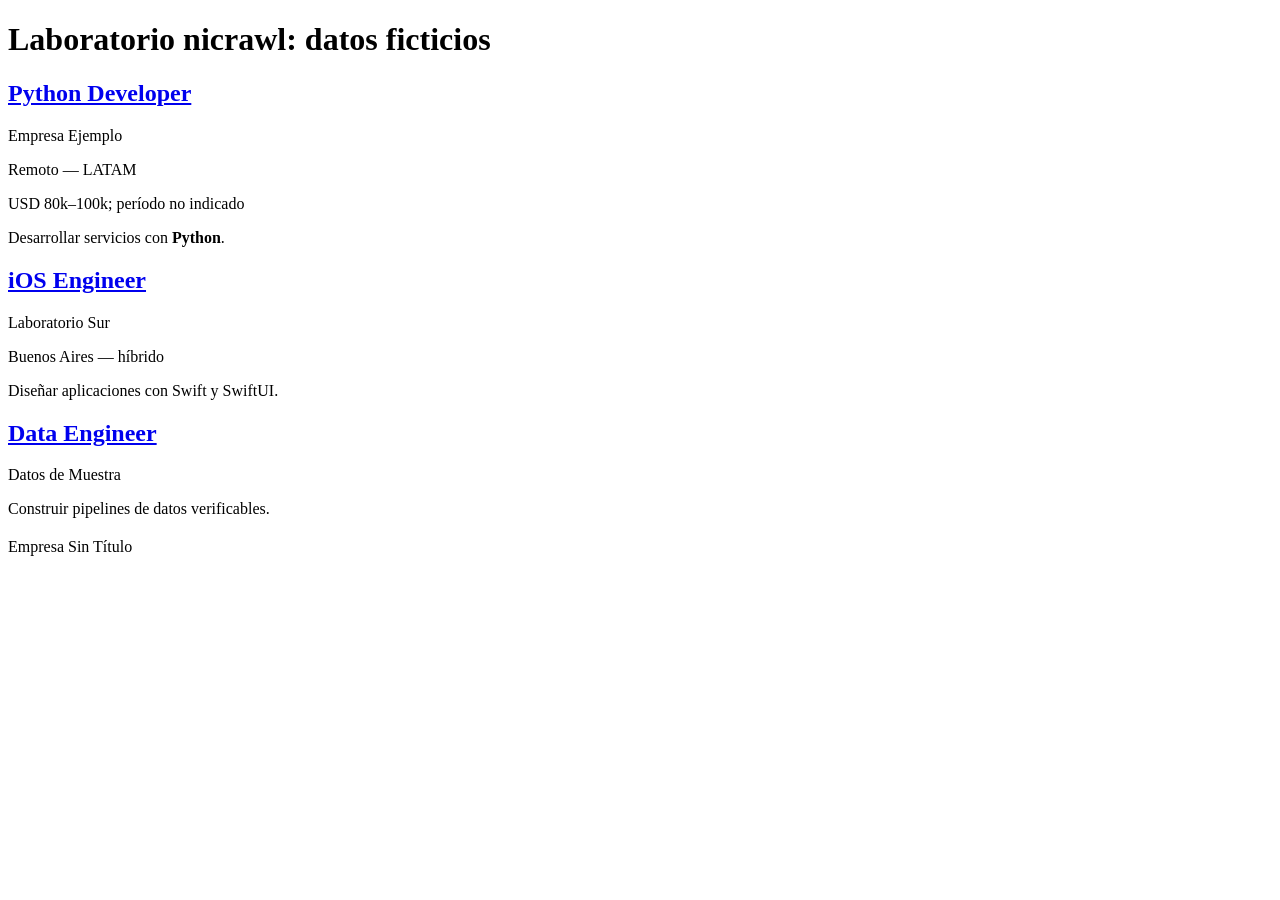
<file: src/nicrawl/fixtures/basic.html>
<!doctype html>
<html lang="es"><head><meta charset="utf-8"><title>Ofertas ficticias</title></head>
<body><main data-page="jobs" data-count="4">
<h1>Laboratorio nicrawl: datos ficticios</h1>
<div data-job-list>
  <article class="job" data-id="demo-01">
    <h2><a href="/jobs/demo-01">Python Developer</a></h2>
    <p class="company">Empresa Ejemplo</p>
    <p class="location">Remoto — LATAM</p>
    <p class="salary">USD 80k–100k; período no indicado</p>
    <div class="description"><p>Desarrollar servicios con <strong>Python</strong>.</p></div>
  </article>
  <article class="job" data-id="demo-02">
    <h2><a href="/jobs/demo-02">iOS Engineer</a></h2>
    <p class="company">Laboratorio Sur</p>
    <p class="location">Buenos Aires — híbrido</p>
    <div class="description">Diseñar aplicaciones con Swift y SwiftUI.</div>
  </article>
  <article class="job" data-id="demo-03">
    <h2><a href="https://jobs.example/jobs/demo-03">Data Engineer</a></h2>
    <p class="company">Datos de Muestra</p>
    <div class="description">Construir pipelines de datos verificables.</div>
  </article>
  <article class="job" data-id="demo-04">
    <h2><a href="/jobs/demo-04"> </a></h2>
    <p class="company">Empresa Sin Título</p>
  </article>
</div>
</main></body></html>
</file>
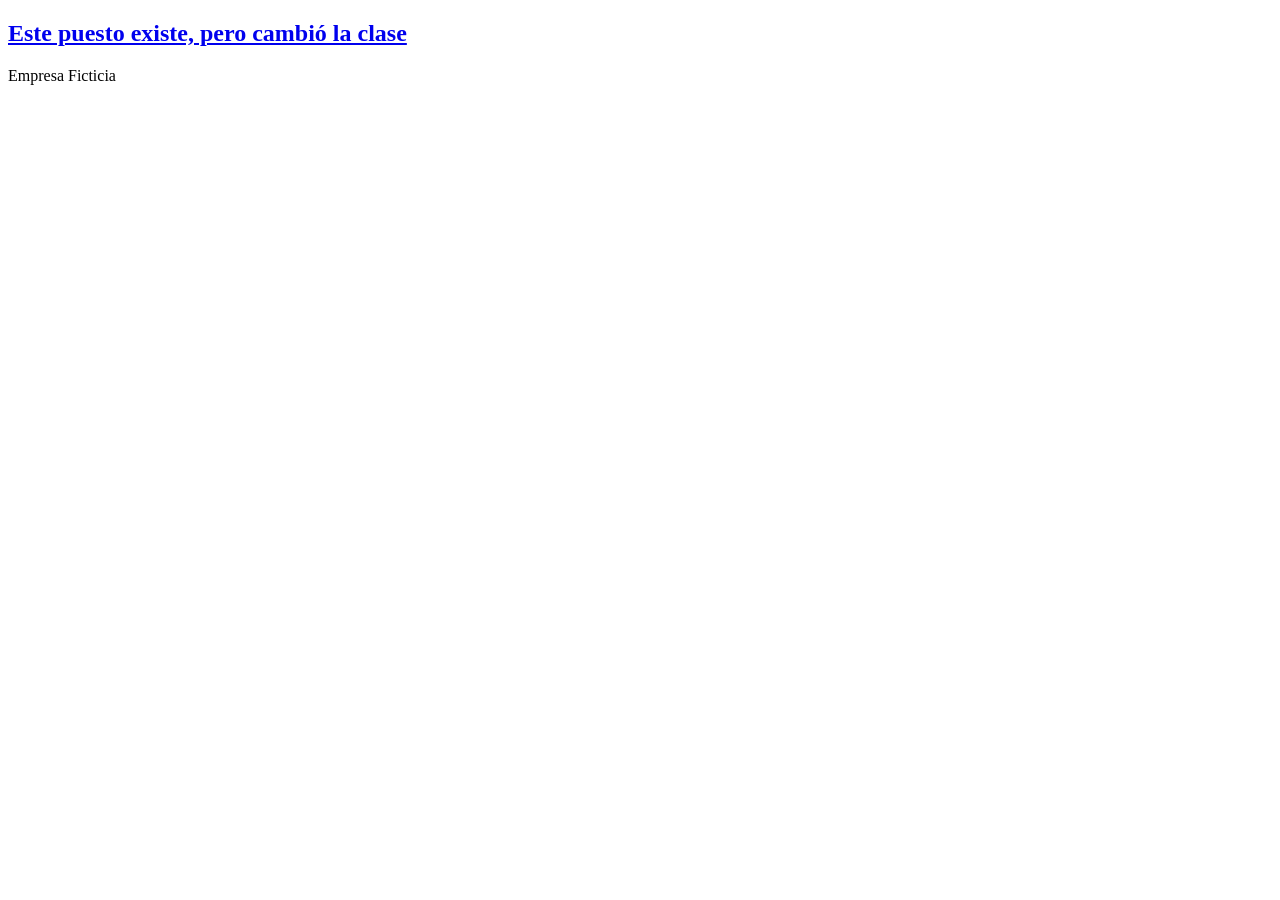
<file: src/nicrawl/fixtures/broken-layout.html>
<!doctype html>
<html lang="es"><head><meta charset="utf-8"><title>Layout cambiado</title></head>
<body><main data-page="jobs" data-count="1"><div data-job-list>
  <article class="vacancy" data-id="broken-01">
    <h2><a href="/jobs/broken-01">Este puesto existe, pero cambió la clase</a></h2>
    <p class="company">Empresa Ficticia</p>
  </article>
</div></main></body></html>
</file>
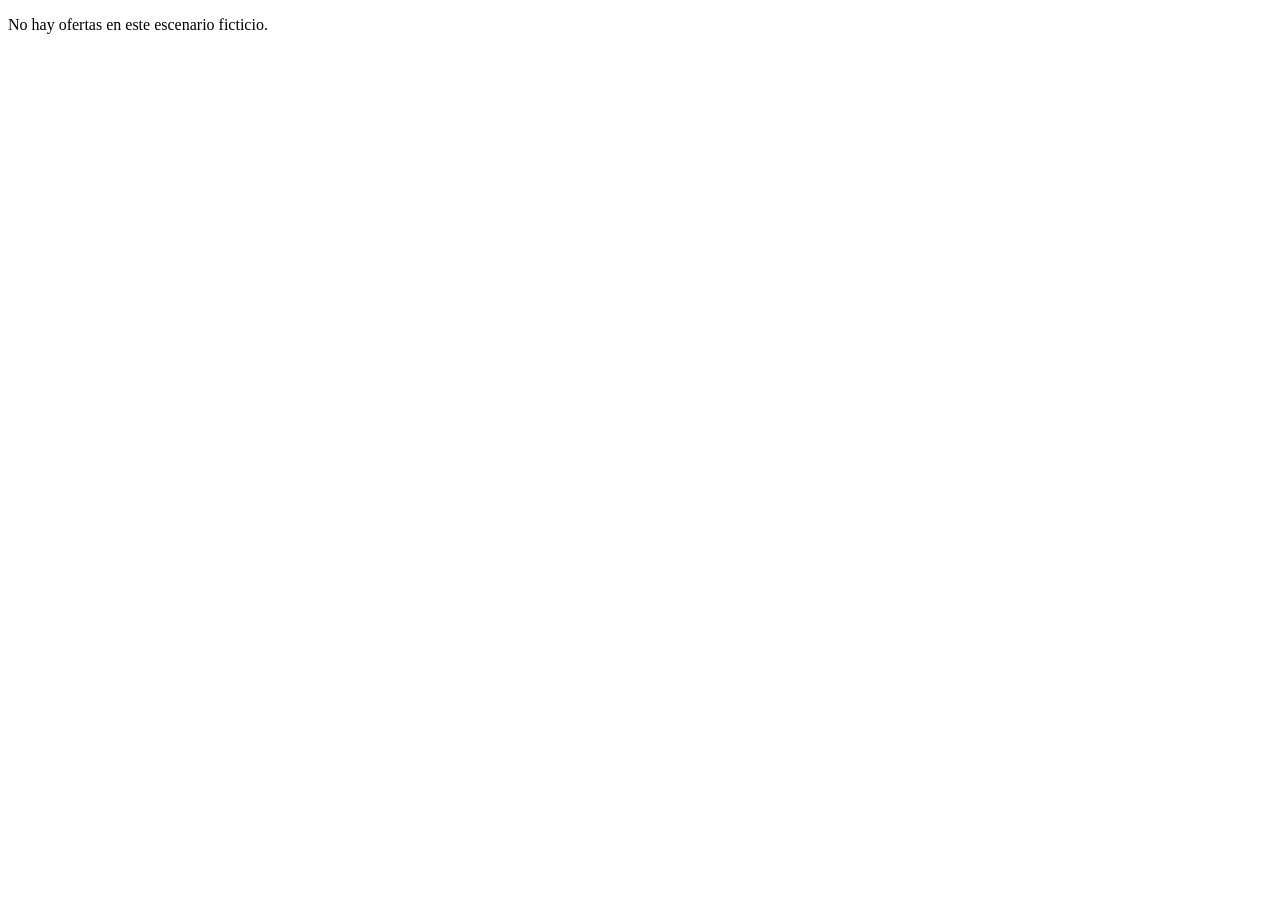
<file: src/nicrawl/fixtures/empty.html>
<!doctype html>
<html lang="es"><head><meta charset="utf-8"><title>Lista vacía ficticia</title></head>
<body><main data-page="jobs" data-count="0">
  <div data-job-list></div>
  <p data-empty="true">No hay ofertas en este escenario ficticio.</p>
</main></body></html>
</file>
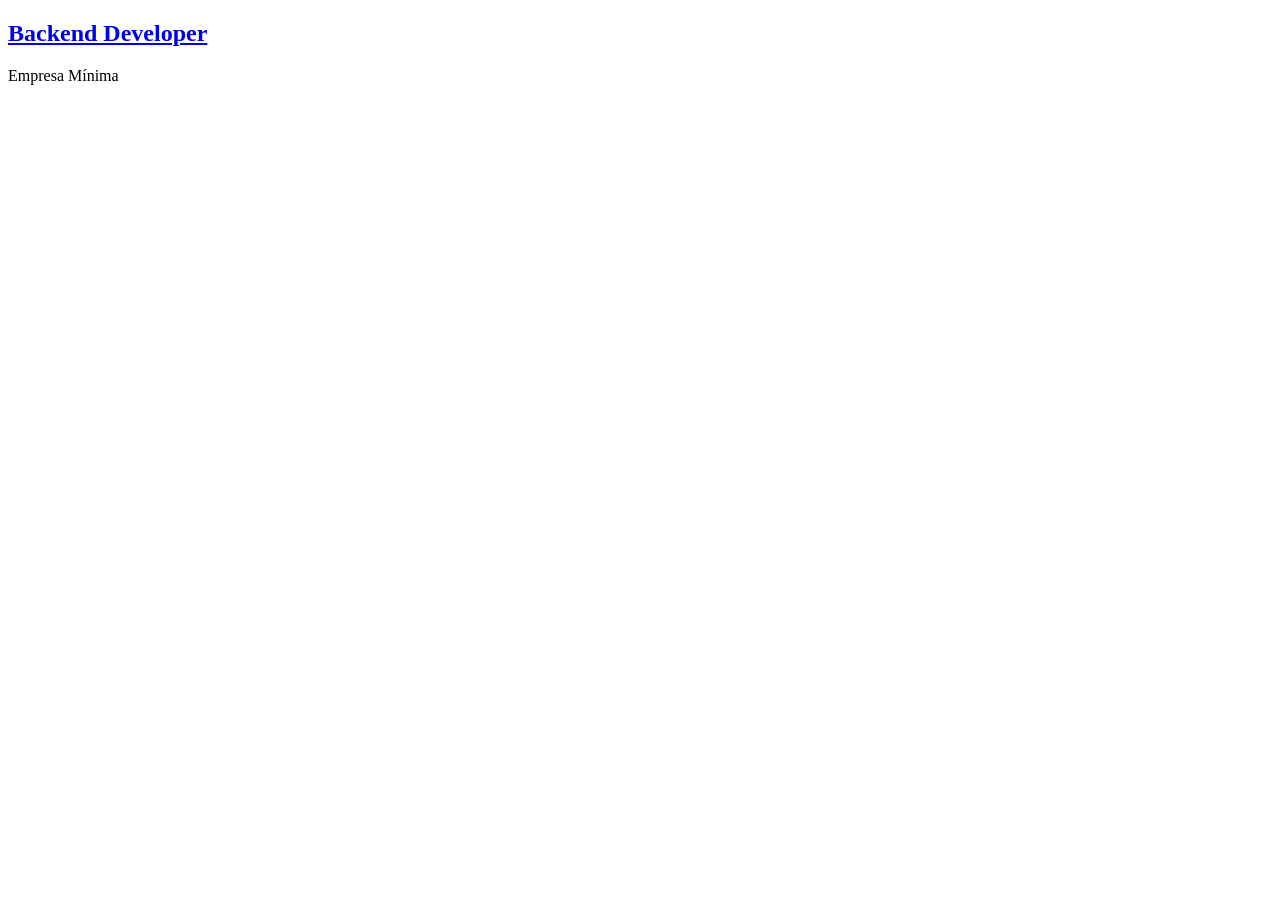
<file: src/nicrawl/fixtures/optional-fields.html>
<!doctype html>
<html lang="es"><head><meta charset="utf-8"><title>Opcionales ficticios</title></head>
<body><main data-page="jobs" data-count="1"><div data-job-list>
  <article class="job" data-id="optional-01">
    <h2><a href="/jobs/optional-01">Backend Developer</a></h2>
    <p class="company">Empresa Mínima</p>
  </article>
</div></main></body></html>
</file>
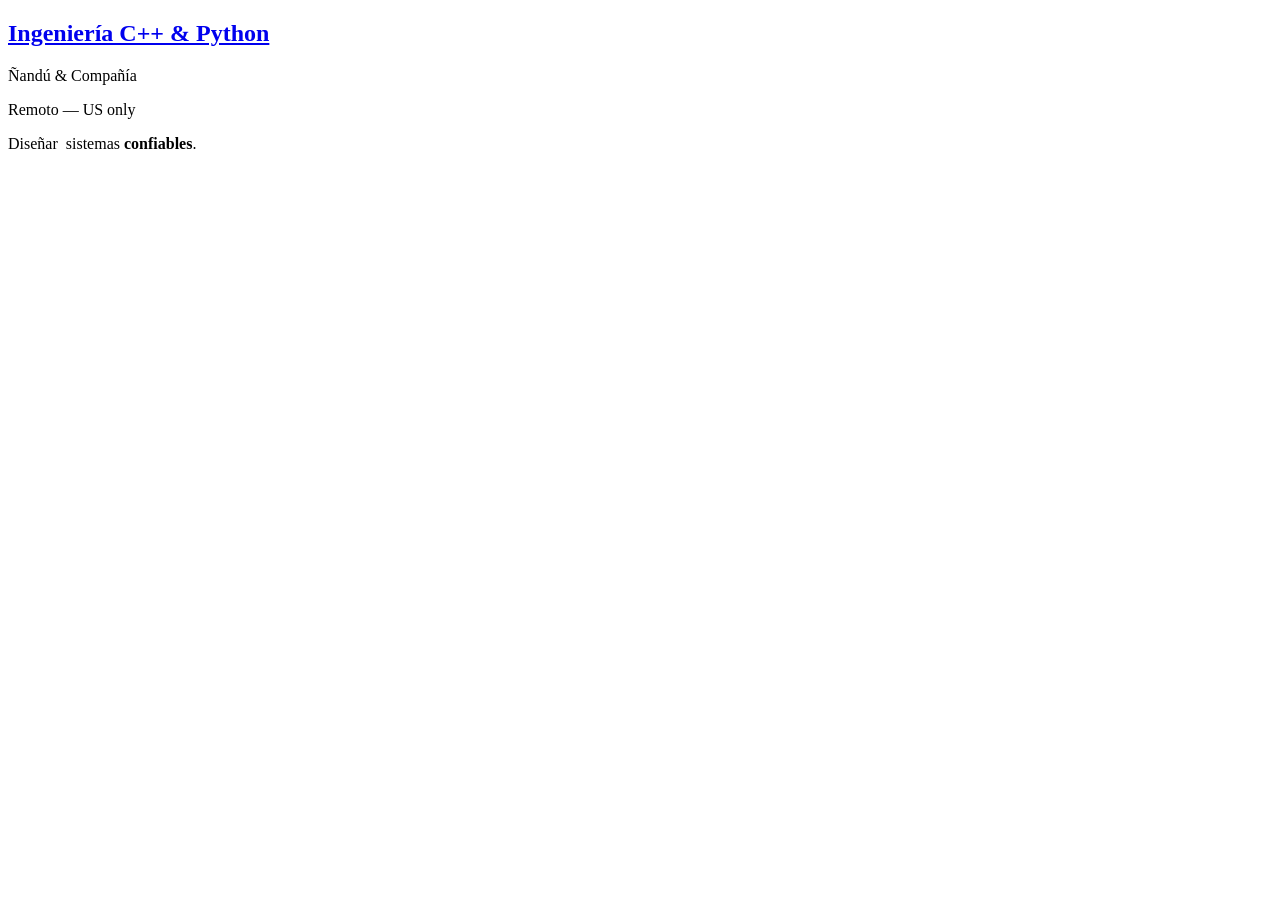
<file: src/nicrawl/fixtures/unicode.html>
<!doctype html>
<html lang="es"><head><meta charset="utf-8"><title>Unicode ficticio</title></head>
<body><main data-page="jobs" data-count="1"><div data-job-list>
  <article class="job" data-id="unicode-01">
    <h2><a href="/jobs/unicode-01">Ingeniería C++ &amp; Python</a></h2>
    <p class="company">Ñandú &amp; Compañía</p>
    <p class="location">Remoto — US only</p>
    <p class="salary">   </p>
    <div class="description">Diseñar&nbsp; sistemas <strong>confiables</strong>.
      <script>no ejecutar este texto</script><style>.hidden { color: red; }</style>
    </div>
  </article>
</div></main></body></html>
</file>
